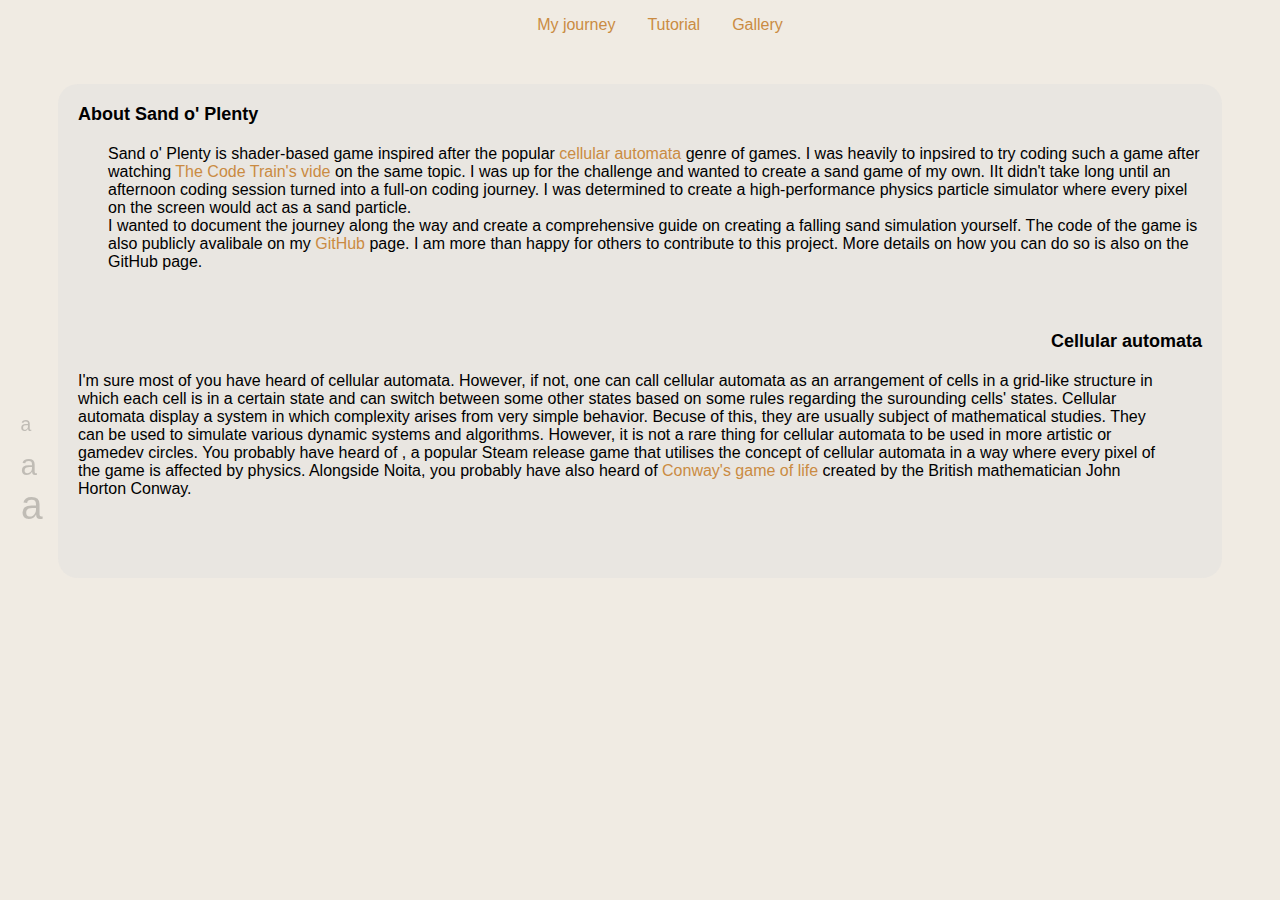
<file: website/index.html>
<!DOCTYPE html>
<html lang="en">
<head>
    <meta charset="UTF-8">
    <meta name="viewport" content="width=device-width, initial-scale=1.0">
    <title>Document</title>
    <link rel="stylesheet" href="style/index.css">
</head>
<body>
    <header>
        <div id="banner"></div>
    </header>
    <nav>
        <ul>
            <li><a href="">My journey</a></li>
            <li><a href="">Tutorial</a></li>
            <li><a href="">Gallery</a></li>
        </ul>
    </nav>
    <aside>
        <div id="small">
            a
            <div class="tooltip">
                Small font
            </div>
        </div>
        
        <div id="medium">
            a
            <div class="tooltip">
                Medium font
            </div>
        </div>
        <div id="large">
            a
            <div class="tooltip">
                Large font
            </div>
        </div>
    </aside>
    <main>
        <section id="about">
            <header class="title">
                About Sand o' Plenty
            </header>
            <div class="text">
                Sand o' Plenty is shader-based game inspired
                after the popular <a href="#cellular_automata">cellular automata </a> genre of games.
                I was heavily to inpsired to try coding such a game after watching
                <a href="https://www.youtube.com/watch?v=L4u7Zy_b868">The Code Train's vide</a> on the same topic.
                I was up for the challenge and wanted to create a
                sand game of my own. IIt didn't take long until
                an afternoon coding session turned into a full-on
                coding journey. I was determined to create a
                high-performance physics particle simulator where
                every pixel on the screen would act as a sand particle.
                <br>
                I wanted to document the journey along the way and create
                a comprehensive guide on creating a falling sand simulation
                yourself. The code of the game is also publicly avalibale 
                on my <a href="">GitHub</a> page. I am more than happy for others
                to contribute to this project. More details on how you can do
                so is also on the GitHub page.
            </div>
        </section>
        <section id="cellular_automata">
            <header class="title">
                Cellular automata
            </header>
            <div class="text">
                I'm sure most of you have heard of cellular automata. However, if not,
                one can call cellular automata as an arrangement of cells in a grid-like
                structure in which each cell is in a certain state and can switch
                between some other states based on some rules regarding the surounding cells' states.
                Cellular automata display a system in which complexity arises from very simple
                behavior. Becuse of this, they are usually subject of mathematical
                studies. They can be used to simulate various dynamic systems and 
                algorithms. However, it is not a rare thing for cellular automata to be 
                used in more artistic or gamedev circles. You probably have heard of
                , a popular Steam release game that utilises 
                the concept of cellular automata in a way where every pixel of the game
                is affected by physics. Alongside Noita, you probably have also heard
                of <a href="">Conway's game of life</a> created by the British mathematician
                John Horton Conway. 



                
            </div>
        </section>
    </main>
    <footer></footer>
</body>
<script src="script/font.js"></script>
</html>
</file>
<file: website/style/index.css>
body {
    background-color: #f0ebe3;
    font-family: Arial, Helvetica, sans-serif   
}

nav ul {
    display: flex;
    justify-content: center;
    gap: 2rem;
    list-style-type: none;
}

a {
    color: rgb(202, 139, 66);
    text-decoration: none;
    font-weight: normal;
}

a:hover {
    text-decoration: underline;
}

main {
    font-size: small;
     background-color: rgb(223, 222, 222, 0.4);
     margin: 50px;
     padding: 20px;
     border-radius: 20px;
}

section {
    margin-bottom: 60px;
}

main section header{
    font-size: large;
    font-weight: bold;
    margin-bottom: 20px;
}

section div {
    font-size: medium;
}

#about div {
    margin-left: 30px;
}

#cellular_automata {
    text-align: right;
}

#cellular_automata  div {
    text-align: left;
    margin-right: 30px;
}

footer {
     background-color: pink;
}

aside {
    font-family:'Courier New', Courier, monospace;
}

#small {
    position: fixed;
    top: 46%;
    left: 20px;
    font-size: 20px;
    opacity: 20%;
    transition: 200ms;
}

#small:hover {
    cursor: pointer;
    opacity: 100%;
}

#small:hover .tooltip {
    visibility: visible;
    font-size: small;
}

#medium {
    position: fixed;
    top: 50%;
    left: 20px;
    font-size: 30px;
    opacity: 20%;
}

#medium:hover {
    cursor: pointer;
    opacity: 100%;
}

#medium:hover .tooltip {
    visibility: visible;
    font-size: medium;
}

#large {
    position: fixed;
    top: 54%;
    left: 20px;
    font-size: 40px;
    opacity: 20%;
}

#large:hover {
    cursor: pointer;
    opacity: 100%;
}

#large:hover .tooltip {
    visibility: visible;
    font-size: large;
}

.tooltip {
    position: fixed;
    top: 50%;
    left: 50px;
    background-color: rgb(77, 77, 77);
    color: white;
    padding: 5px;
    border-radius: 10px;
    visibility: hidden;
    font-size: small;
}

#noita {
    display: block;
}
</file>
